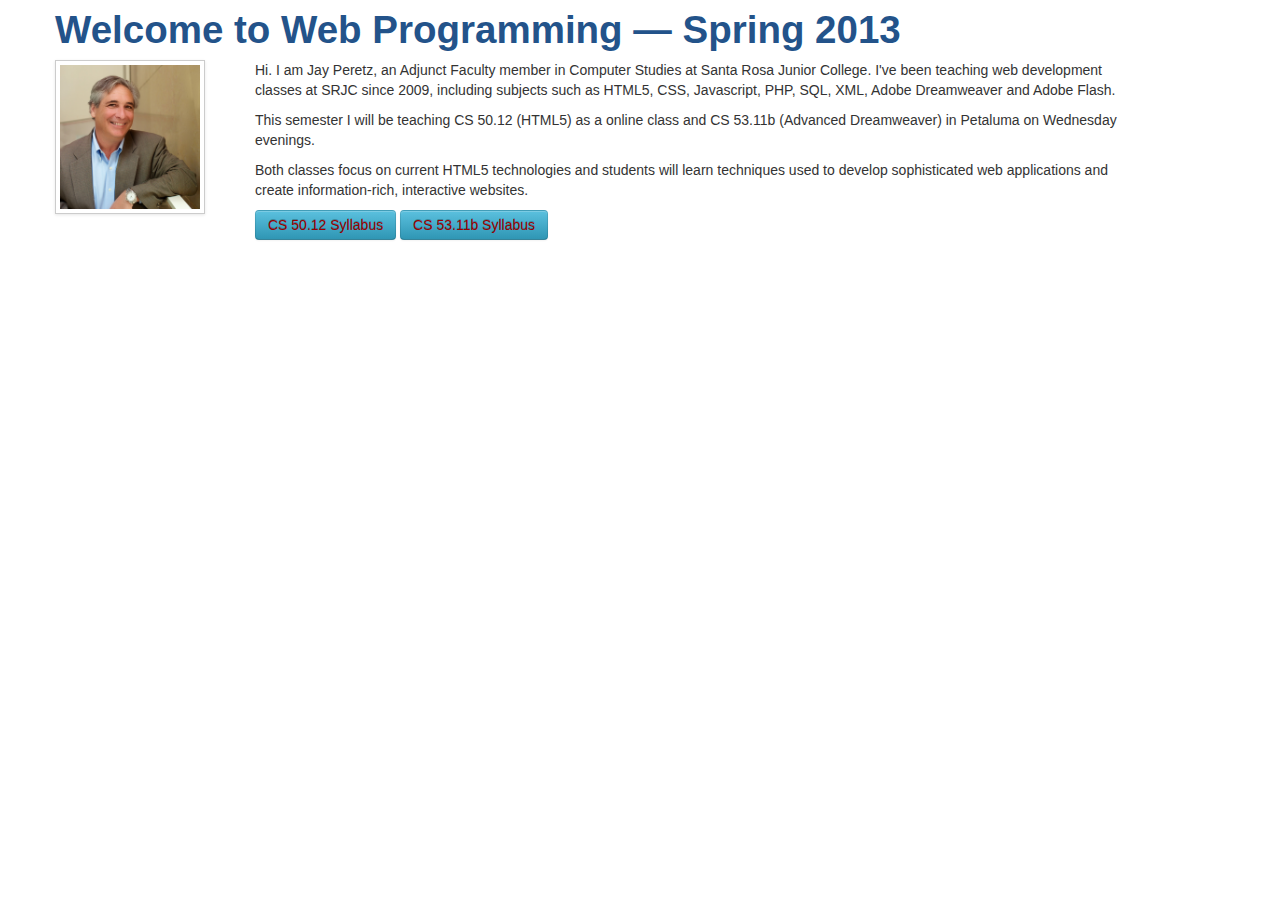
<file: index.html>
<!DOCTYPE HTML>
<html lang="en">
<head>
<meta charset="UTF-8">
<meta name="viewport" content="width=device-width, initial-scale=1.0">
<title>Jay Peretz | SRJC Spring 2013 | HTML5 Web Programming</title>
<link href='http://fonts.googleapis.com/css?family=Arapey:400italic,400' rel='stylesheet' type='text/css'>
<script src="http://code.jquery.com/jquery-1.8.2.min.js"></script>
<script src="spring2013/bootstrap/js/bootstrap.min.js"></script>
<link href="spring2013/bootstrap/css/bootstrap.min.css" rel="stylesheet" type="text/css">
<link href="spring2013/css/spring2013.css" rel="stylesheet" type="text/css">
<script src="spring2013/js/spring2013.js"></script>
</head>

<body>
<div class="container">
  <div class="row">
    <div class="span12"> 
      <!-- Main hero unit for a primary marketing message or call to action -->
      <h1>Welcome to Web Programming &mdash; Spring 2013 </h1>
    </div>
  </div>
  <div class="row">
    <div class="span2"> <img class="img-polaroid" src="spring2013/images/jay5.jpg" alt="Jay Peretz" width="140" height="145" > </div>
    <div class="span9">
      <p>Hi.  I am Jay Peretz, an Adjunct Faculty member in Computer Studies at Santa Rosa Junior College.   I've been teaching web development classes at SRJC since 2009, including subjects such as HTML5, CSS, Javascript, PHP, SQL, XML, Adobe Dreamweaver and Adobe Flash.</p>
      <p>This semester I will be teaching CS 50.12 (HTML5) as a online class and CS 53.11b (Advanced Dreamweaver) in Petaluma on Wednesday evenings.  </p>
       <p>Both classes focus on current HTML5 technologies and students will learn techniques used to develop sophisticated web applications and create information-rich, interactive websites.     </p>
      <a href="spring2013/html5/" class="btn btn-info">CS 50.12 Syllabus</a>  <a href="spring2013/web-programming/" class="btn btn-info">CS 53.11b Syllabus</a> </div>
  </div>
</div>
</body>
</html>
</file>
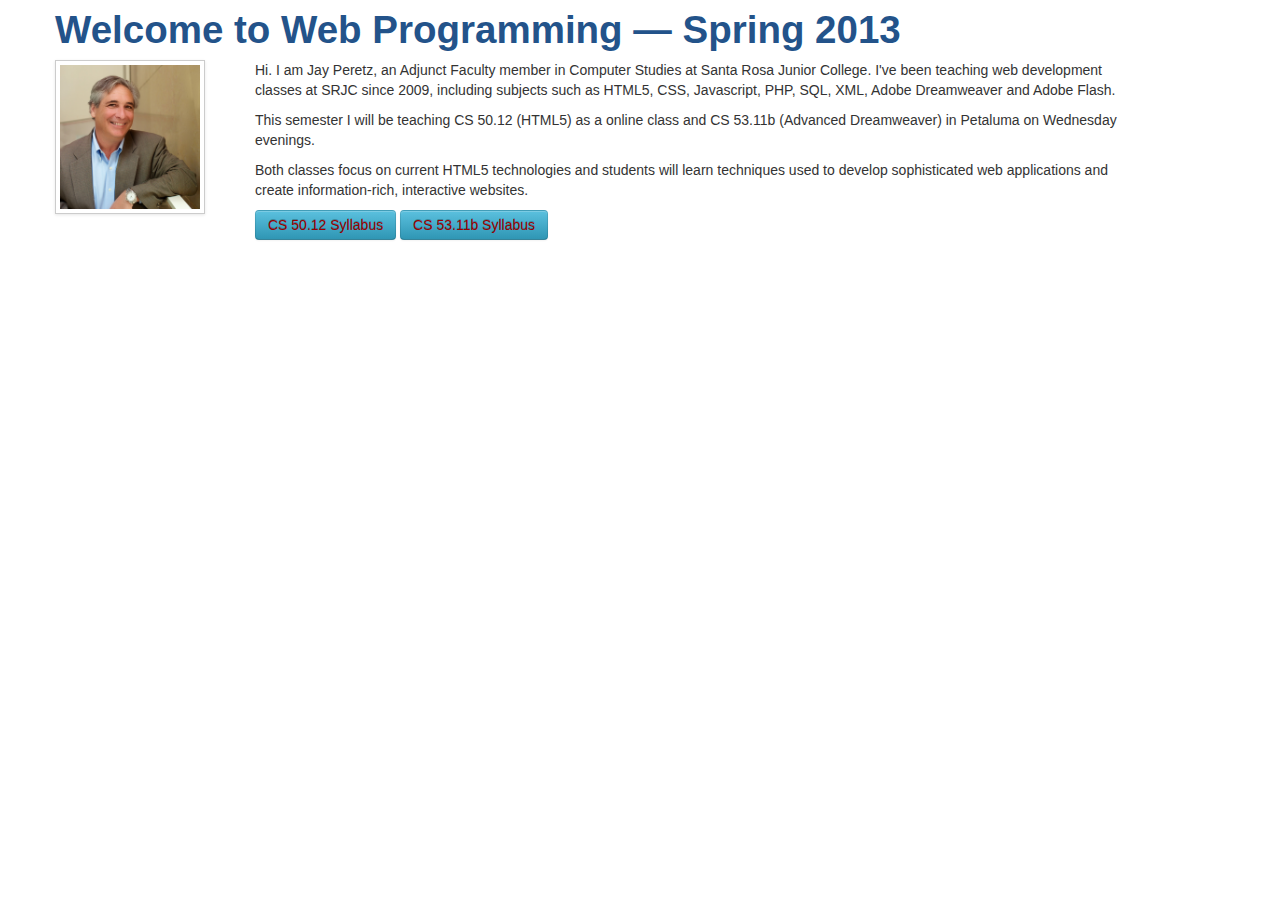
<file: spring2013/index.html>
<!DOCTYPE HTML>
<html lang="en">
<head>
<meta charset="UTF-8">
<meta name="viewport" content="width=device-width, initial-scale=1.0">
<title>Jay Peretz | SRJC Spring 2013 | HTML5 Web Programming</title>
<link href='http://fonts.googleapis.com/css?family=Arapey:400italic,400' rel='stylesheet' type='text/css'>
<script src="http://code.jquery.com/jquery-1.8.2.min.js"></script>
<script src="bootstrap/js/bootstrap.min.js"></script>
<link href="bootstrap/css/bootstrap.min.css" rel="stylesheet" type="text/css">
<link href="css/spring2013.css" rel="stylesheet" type="text/css">
<script src="js/spring2013.js"></script>
</head>

<body>
<div class="container">
  <div class="row">
    <div class="span12"> 
      <!-- Main hero unit for a primary marketing message or call to action -->
      <h1>Welcome to Web Programming &mdash; Spring 2013 </h1>
    </div>
  </div>
  <div class="row">
    <div class="span2"> <img class="img-polaroid" src="images/jay5.jpg" alt="Jay Peretz" width="140" height="145" > </div>
    <div class="span9">
      <p>Hi.  I am Jay Peretz, an Adjunct Faculty member in Computer Studies at Santa Rosa Junior College.   I've been teaching web development classes at SRJC since 2009, including subjects such as HTML5, CSS, Javascript, PHP, SQL, XML, Adobe Dreamweaver and Adobe Flash.</p>
      <p>This semester I will be teaching CS 50.12 (HTML5) as a online class and CS 53.11b (Advanced Dreamweaver) in Petaluma on Wednesday evenings.  </p>
       <p>Both classes focus on current HTML5 technologies and students will learn techniques used to develop sophisticated web applications and create information-rich, interactive websites.     </p>
      <a href="html5/" class="btn btn-info">CS 50.12 Syllabus</a>  <a href="web-programming/" class="btn btn-info">CS 53.11b Syllabus</a> </div>
  </div>
</div>
</body>
</html>
</file>
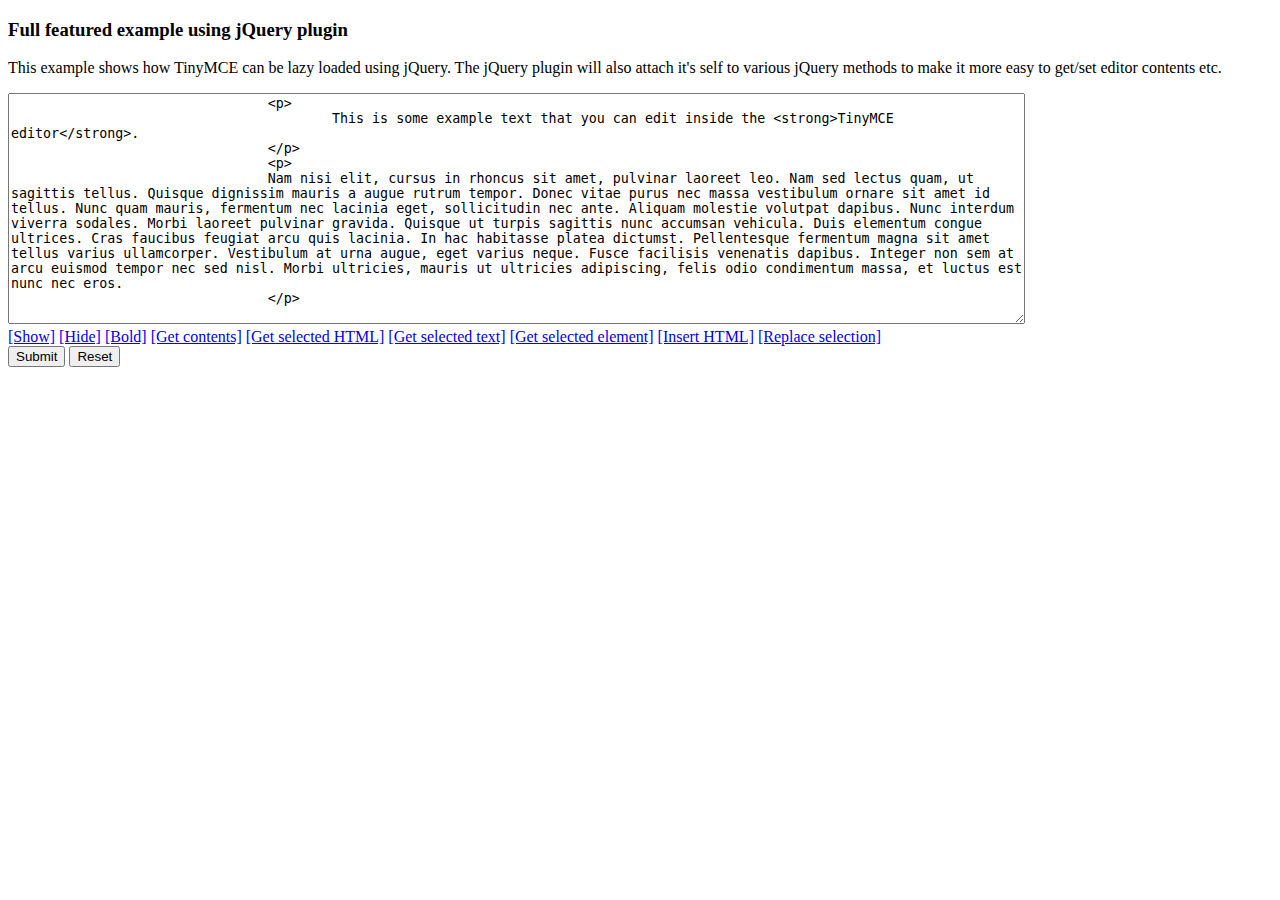
<file: spring2013/tinymce/examples/index.html>
<!DOCTYPE html PUBLIC "-//W3C//DTD XHTML 1.0 Strict//EN" "http://www.w3.org/TR/xhtml1/DTD/xhtml1-strict.dtd">
<html xmlns="http://www.w3.org/1999/xhtml">
<head>
<title>Full featured example using jQuery plugin</title>

<!-- Load jQuery -->
<script type="text/javascript" src="http://www.google.com/jsapi"></script>
<script type="text/javascript">
	google.load("jquery", "1");
</script>

<!-- Load TinyMCE -->
<script type="text/javascript" src="../jscripts/tiny_mce/jquery.tinymce.js"></script>
<script type="text/javascript">
	$().ready(function() {
		$('textarea.tinymce').tinymce({
			// Location of TinyMCE script
			script_url : '../jscripts/tiny_mce/tiny_mce.js',

			// General options
			theme : "advanced",
			plugins : "autolink,lists,pagebreak,style,layer,table,save,advhr,advimage,advlink,emotions,iespell,inlinepopups,insertdatetime,preview,media,searchreplace,print,contextmenu,paste,directionality,fullscreen,noneditable,visualchars,nonbreaking,xhtmlxtras,template,advlist",

			// Theme options
			theme_advanced_buttons1 : "save,newdocument,|,bold,italic,underline,strikethrough,|,justifyleft,justifycenter,justifyright,justifyfull,styleselect,formatselect,fontselect,fontsizeselect",
			theme_advanced_buttons2 : "cut,copy,paste,pastetext,pasteword,|,search,replace,|,bullist,numlist,|,outdent,indent,blockquote,|,undo,redo,|,link,unlink,anchor,image,cleanup,help,code,|,insertdate,inserttime,preview,|,forecolor,backcolor",
			theme_advanced_buttons3 : "tablecontrols,|,hr,removeformat,visualaid,|,sub,sup,|,charmap,emotions,iespell,media,advhr,|,print,|,ltr,rtl,|,fullscreen",
			theme_advanced_buttons4 : "insertlayer,moveforward,movebackward,absolute,|,styleprops,|,cite,abbr,acronym,del,ins,attribs,|,visualchars,nonbreaking,template,pagebreak",
			theme_advanced_toolbar_location : "top",
			theme_advanced_toolbar_align : "left",
			theme_advanced_statusbar_location : "bottom",
			theme_advanced_resizing : true,

			// Example content CSS (should be your site CSS)
			content_css : "css/content.css",

			// Drop lists for link/image/media/template dialogs
			template_external_list_url : "lists/template_list.js",
			external_link_list_url : "lists/link_list.js",
			external_image_list_url : "lists/image_list.js",
			media_external_list_url : "lists/media_list.js",

			// Replace values for the template plugin
			template_replace_values : {
				username : "Some User",
				staffid : "991234"
			}
		});
	});
</script>
<!-- /TinyMCE -->

</head>
<body>

<form method="post" action="http://tinymce.moxiecode.com/dump.php?example=true">
	<div>
		<h3>Full featured example using jQuery plugin</h3>

		<p>
			This example shows how TinyMCE can be lazy loaded using jQuery. The jQuery plugin will also attach it's self to various jQuery methods to make it more easy to get/set editor contents etc.
		</p>

		<!-- Gets replaced with TinyMCE, remember HTML in a textarea should be encoded -->
		<div>
			<textarea id="elm1" name="elm1" rows="15" cols="80" style="width: 80%" class="tinymce">
				&lt;p&gt;
					This is some example text that you can edit inside the &lt;strong&gt;TinyMCE editor&lt;/strong&gt;.
				&lt;/p&gt;
				&lt;p&gt;
				Nam nisi elit, cursus in rhoncus sit amet, pulvinar laoreet leo. Nam sed lectus quam, ut sagittis tellus. Quisque dignissim mauris a augue rutrum tempor. Donec vitae purus nec massa vestibulum ornare sit amet id tellus. Nunc quam mauris, fermentum nec lacinia eget, sollicitudin nec ante. Aliquam molestie volutpat dapibus. Nunc interdum viverra sodales. Morbi laoreet pulvinar gravida. Quisque ut turpis sagittis nunc accumsan vehicula. Duis elementum congue ultrices. Cras faucibus feugiat arcu quis lacinia. In hac habitasse platea dictumst. Pellentesque fermentum magna sit amet tellus varius ullamcorper. Vestibulum at urna augue, eget varius neque. Fusce facilisis venenatis dapibus. Integer non sem at arcu euismod tempor nec sed nisl. Morbi ultricies, mauris ut ultricies adipiscing, felis odio condimentum massa, et luctus est nunc nec eros.
				&lt;/p&gt;
			</textarea>
		</div>

		<!-- Some integration calls -->
		<a href="javascript:;" onclick="$('#elm1').tinymce().show();return false;">[Show]</a>
		<a href="javascript:;" onclick="$('#elm1').tinymce().hide();return false;">[Hide]</a>
		<a href="javascript:;" onclick="$('#elm1').tinymce().execCommand('Bold');return false;">[Bold]</a>
		<a href="javascript:;" onclick="alert($('#elm1').html());return false;">[Get contents]</a>
		<a href="javascript:;" onclick="alert($('#elm1').tinymce().selection.getContent());return false;">[Get selected HTML]</a>
		<a href="javascript:;" onclick="alert($('#elm1').tinymce().selection.getContent({format : 'text'}));return false;">[Get selected text]</a>
		<a href="javascript:;" onclick="alert($('#elm1').tinymce().selection.getNode().nodeName);return false;">[Get selected element]</a>
		<a href="javascript:;" onclick="$('#elm1').tinymce().execCommand('mceInsertContent',false,'<b>Hello world!!</b>');return false;">[Insert HTML]</a>
		<a href="javascript:;" onclick="$('#elm1').tinymce().execCommand('mceReplaceContent',false,'<b>{$selection}</b>');return false;">[Replace selection]</a>

		<br />
		<input type="submit" name="save" value="Submit" />
		<input type="reset" name="reset" value="Reset" />
	</div>
</form>
<script type="text/javascript">
if (document.location.protocol == 'file:') {
	alert("The examples might not work properly on the local file system due to security settings in your browser. Please use a real webserver.");
}
</script>
</body>
</html>
</file>
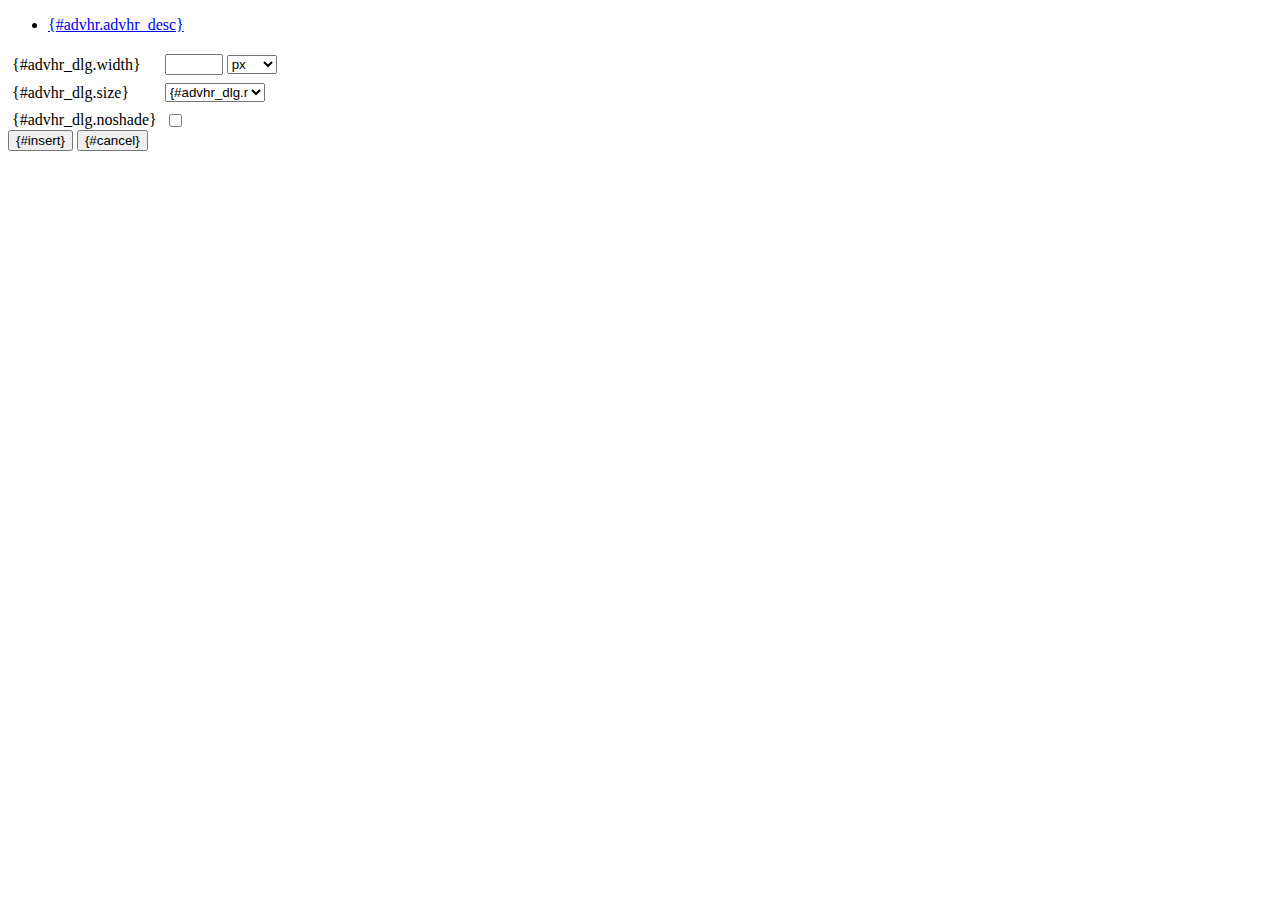
<file: spring2013/tinymce/jscripts/tiny_mce/plugins/advhr/rule.htm>
<!DOCTYPE html PUBLIC "-//W3C//DTD XHTML 1.0 Strict//EN" "http://www.w3.org/TR/xhtml1/DTD/xhtml1-strict.dtd">
<html xmlns="http://www.w3.org/1999/xhtml">
<head>
	<title>{#advhr.advhr_desc}</title>
	<script type="text/javascript" src="../../tiny_mce_popup.js"></script>
	<script type="text/javascript" src="js/rule.js"></script>
	<script type="text/javascript" src="../../utils/mctabs.js"></script>
	<script type="text/javascript" src="../../utils/form_utils.js"></script>
	<link href="css/advhr.css" rel="stylesheet" type="text/css" />
</head>
<body role="application">
<form onsubmit="AdvHRDialog.update();return false;" action="#">
	<div class="tabs">
		<ul>
			<li id="general_tab" class="current" aria-controls="general_panel"><span><a href="javascript:mcTabs.displayTab('general_tab','general_panel');" onmousedown="return false;">{#advhr.advhr_desc}</a></span></li>
		</ul>
	</div>

	<div class="panel_wrapper">
		<div id="general_panel" class="panel current">
			<table role="presentation" border="0" cellpadding="4" cellspacing="0">
					<tr role="group" aria-labelledby="width_label">
						<td><label id="width_label" for="width">{#advhr_dlg.width}</label></td>
						<td class="nowrap">
							<input id="width" name="width" type="text" value="" class="mceFocus" />
							<span style="display:none;" id="width_unit_label">{#advhr_dlg.widthunits}</span>
							<select name="width2" id="width2" aria-labelledby="width_unit_label">
								<option value="">px</option>
								<option value="%">%</option>
							</select>
						</td>
					</tr>
					<tr>
						<td><label for="size">{#advhr_dlg.size}</label></td>
						<td><select id="size" name="size">
							<option value="">{#advhr_dlg.normal}</option>
							<option value="1">1</option>
							<option value="2">2</option>
							<option value="3">3</option>
							<option value="4">4</option>
							<option value="5">5</option>
						</select></td>
					</tr>
					<tr>
						<td><label for="noshade">{#advhr_dlg.noshade}</label></td>
						<td><input type="checkbox" name="noshade" id="noshade" class="radio" /></td>
					</tr>
			</table>
		</div>
	</div>

	<div class="mceActionPanel">
		<input type="submit" id="insert" name="insert" value="{#insert}" />
		<input type="button" id="cancel" name="cancel" value="{#cancel}" onclick="tinyMCEPopup.close();" />
	</div>
</form>
</body>
</html>
</file>
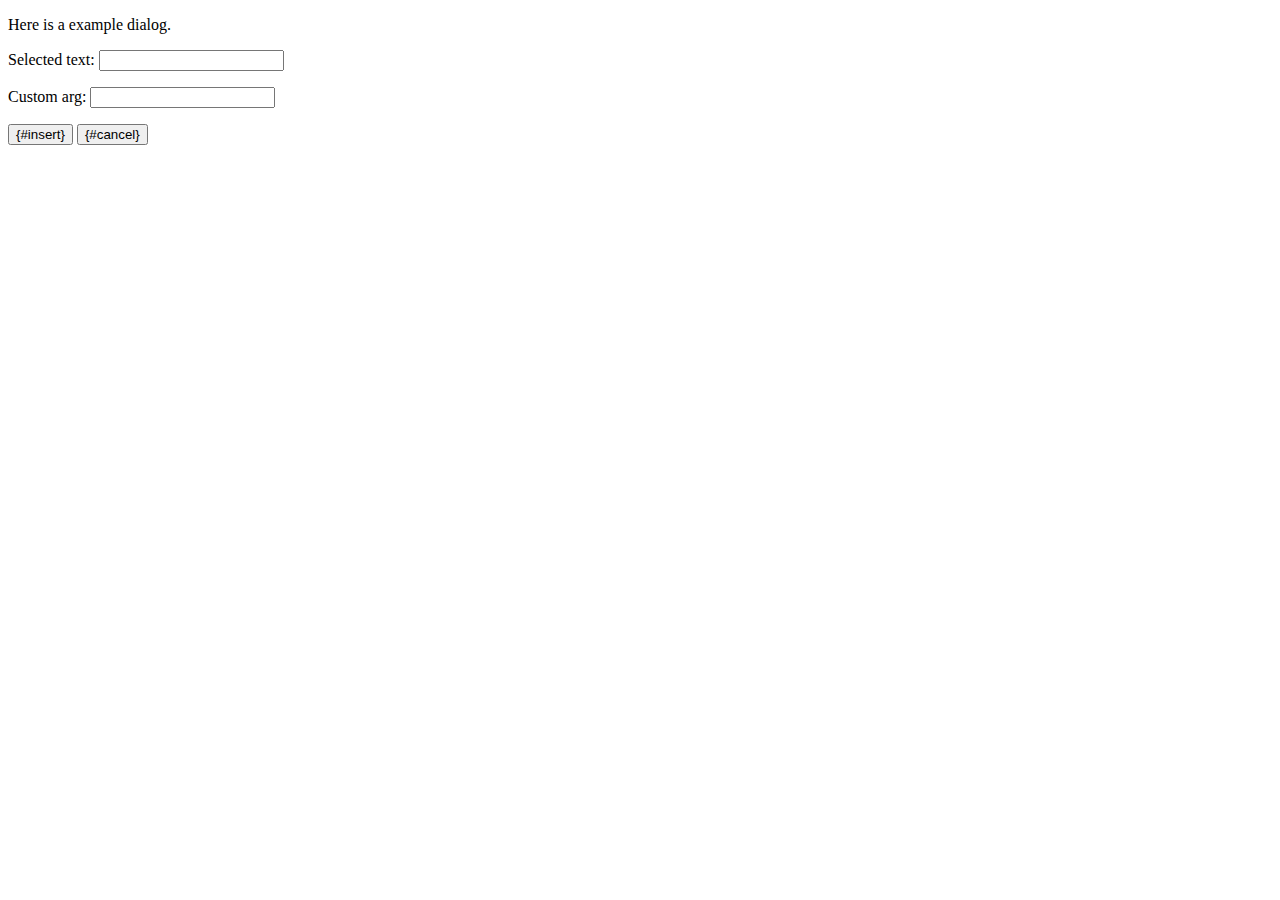
<file: spring2013/tinymce/jscripts/tiny_mce/plugins/example/dialog.htm>
<!DOCTYPE html PUBLIC "-//W3C//DTD XHTML 1.0 Strict//EN" "http://www.w3.org/TR/xhtml1/DTD/xhtml1-strict.dtd">
<html xmlns="http://www.w3.org/1999/xhtml">
<head>
	<title>{#example_dlg.title}</title>
	<script type="text/javascript" src="../../tiny_mce_popup.js"></script>
	<script type="text/javascript" src="js/dialog.js"></script>
</head>
<body>

<form onsubmit="ExampleDialog.insert();return false;" action="#">
	<p>Here is a example dialog.</p>
	<p>Selected text: <input id="someval" name="someval" type="text" class="text" /></p>
	<p>Custom arg: <input id="somearg" name="somearg" type="text" class="text" /></p>

	<div class="mceActionPanel">
		<input type="button" id="insert" name="insert" value="{#insert}" onclick="ExampleDialog.insert();" />
		<input type="button" id="cancel" name="cancel" value="{#cancel}" onclick="tinyMCEPopup.close();" />
	</div>
</form>

</body>
</html>
</file>
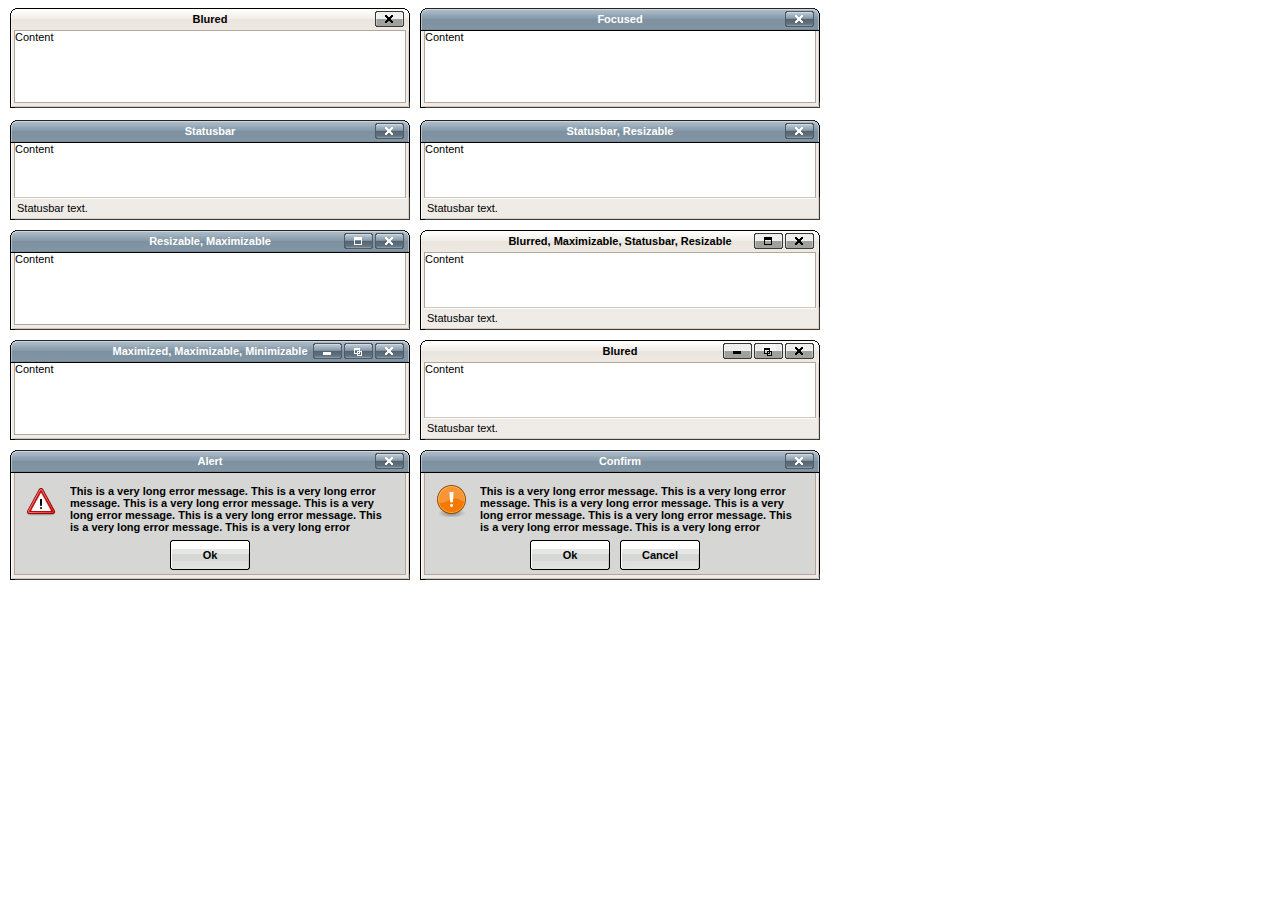
<file: spring2013/tinymce/jscripts/tiny_mce/plugins/inlinepopups/template.htm>
<!-- <!DOCTYPE html PUBLIC "-//W3C//DTD XHTML 1.0 Strict//EN" "http://www.w3.org/TR/xhtml1/DTD/xhtml1-strict.dtd"> -->
<html xmlns="http://www.w3.org/1999/xhtml">
<head>
<title>Template for dialogs</title>
<link rel="stylesheet" type="text/css" href="skins/clearlooks2/window.css" />
</head>
<body>

<div class="mceEditor">
	<div class="clearlooks2" style="width:400px; height:100px; left:10px;">
		<div class="mceWrapper">
			<div class="mceTop">
				<div class="mceLeft"></div>
				<div class="mceCenter"></div>
				<div class="mceRight"></div>
				<span>Blured</span>
			</div>

			<div class="mceMiddle">
				<div class="mceLeft"></div>
				<span>Content</span>
				<div class="mceRight"></div>
			</div>

			<div class="mceBottom">
				<div class="mceLeft"></div>
				<div class="mceCenter"></div>
				<div class="mceRight"></div>
				<span>Statusbar text.</span>
			</div>

			<a class="mceMove" href="#"></a>
			<a class="mceMin" href="#"></a>
			<a class="mceMax" href="#"></a>
			<a class="mceMed" href="#"></a>
			<a class="mceClose" href="#"></a>
			<a class="mceResize mceResizeN" href="#"></a>
			<a class="mceResize mceResizeS" href="#"></a>
			<a class="mceResize mceResizeW" href="#"></a>
			<a class="mceResize mceResizeE" href="#"></a>
			<a class="mceResize mceResizeNW" href="#"></a>
			<a class="mceResize mceResizeNE" href="#"></a>
			<a class="mceResize mceResizeSW" href="#"></a>
			<a class="mceResize mceResizeSE" href="#"></a>
		</div>
	</div>

	<div class="clearlooks2" style="width:400px; height:100px; left:420px;">
		<div class="mceWrapper mceMovable mceFocus">
			<div class="mceTop">
				<div class="mceLeft"></div>
				<div class="mceCenter"></div>
				<div class="mceRight"></div>
				<span>Focused</span>
			</div>

			<div class="mceMiddle">
				<div class="mceLeft"></div>
				<span>Content</span>
				<div class="mceRight"></div>
			</div>

			<div class="mceBottom">
				<div class="mceLeft"></div>
				<div class="mceCenter"></div>
				<div class="mceRight"></div>
				<span>Statusbar text.</span>
			</div>

			<a class="mceMove" href="#"></a>
			<a class="mceMin" href="#"></a>
			<a class="mceMax" href="#"></a>
			<a class="mceMed" href="#"></a>
			<a class="mceClose" href="#"></a>
			<a class="mceResize mceResizeN" href="#"></a>
			<a class="mceResize mceResizeS" href="#"></a>
			<a class="mceResize mceResizeW" href="#"></a>
			<a class="mceResize mceResizeE" href="#"></a>
			<a class="mceResize mceResizeNW" href="#"></a>
			<a class="mceResize mceResizeNE" href="#"></a>
			<a class="mceResize mceResizeSW" href="#"></a>
			<a class="mceResize mceResizeSE" href="#"></a>
		</div>
	</div>

	<div class="clearlooks2" style="width:400px; height:100px; left:10px; top:120px;">
		<div class="mceWrapper mceMovable mceFocus mceStatusbar">
			<div class="mceTop">
				<div class="mceLeft"></div>
				<div class="mceCenter"></div>
				<div class="mceRight"></div>
				<span>Statusbar</span>
			</div>

			<div class="mceMiddle">
				<div class="mceLeft"></div>
				<span>Content</span>
				<div class="mceRight"></div>
			</div>

			<div class="mceBottom">
				<div class="mceLeft"></div>
				<div class="mceCenter"></div>
				<div class="mceRight"></div>
				<span>Statusbar text.</span>
			</div>

			<a class="mceMove" href="#"></a>
			<a class="mceMin" href="#"></a>
			<a class="mceMax" href="#"></a>
			<a class="mceMed" href="#"></a>
			<a class="mceClose" href="#"></a>
			<a class="mceResize mceResizeN" href="#"></a>
			<a class="mceResize mceResizeS" href="#"></a>
			<a class="mceResize mceResizeW" href="#"></a>
			<a class="mceResize mceResizeE" href="#"></a>
			<a class="mceResize mceResizeNW" href="#"></a>
			<a class="mceResize mceResizeNE" href="#"></a>
			<a class="mceResize mceResizeSW" href="#"></a>
			<a class="mceResize mceResizeSE" href="#"></a>
		</div>
	</div>

	<div class="clearlooks2" style="width:400px; height:100px; left:420px; top:120px;">
		<div class="mceWrapper mceMovable mceFocus mceStatusbar mceResizable">
			<div class="mceTop">
				<div class="mceLeft"></div>
				<div class="mceCenter"></div>
				<div class="mceRight"></div>
				<span>Statusbar, Resizable</span>
			</div>

			<div class="mceMiddle">
				<div class="mceLeft"></div>
				<span>Content</span>
				<div class="mceRight"></div>
			</div>

			<div class="mceBottom">
				<div class="mceLeft"></div>
				<div class="mceCenter"></div>
				<div class="mceRight"></div>
				<span>Statusbar text.</span>
			</div>

			<a class="mceMove" href="#"></a>
			<a class="mceMin" href="#"></a>
			<a class="mceMax" href="#"></a>
			<a class="mceMed" href="#"></a>
			<a class="mceClose" href="#"></a>
			<a class="mceResize mceResizeN" href="#"></a>
			<a class="mceResize mceResizeS" href="#"></a>
			<a class="mceResize mceResizeW" href="#"></a>
			<a class="mceResize mceResizeE" href="#"></a>
			<a class="mceResize mceResizeNW" href="#"></a>
			<a class="mceResize mceResizeNE" href="#"></a>
			<a class="mceResize mceResizeSW" href="#"></a>
			<a class="mceResize mceResizeSE" href="#"></a>
		</div>
	</div>

	<div class="clearlooks2" style="width:400px; height:100px; left:10px; top:230px;">
		<div class="mceWrapper mceMovable mceFocus mceResizable mceMaximizable">
			<div class="mceTop">
				<div class="mceLeft"></div>
				<div class="mceCenter"></div>
				<div class="mceRight"></div>
				<span>Resizable, Maximizable</span>
			</div>

			<div class="mceMiddle">
				<div class="mceLeft"></div>
				<span>Content</span>
				<div class="mceRight"></div>
			</div>

			<div class="mceBottom">
				<div class="mceLeft"></div>
				<div class="mceCenter"></div>
				<div class="mceRight"></div>
				<span>Statusbar text.</span>
			</div>

			<a class="mceMove" href="#"></a>
			<a class="mceMin" href="#"></a>
			<a class="mceMax" href="#"></a>
			<a class="mceMed" href="#"></a>
			<a class="mceClose" href="#"></a>
			<a class="mceResize mceResizeN" href="#"></a>
			<a class="mceResize mceResizeS" href="#"></a>
			<a class="mceResize mceResizeW" href="#"></a>
			<a class="mceResize mceResizeE" href="#"></a>
			<a class="mceResize mceResizeNW" href="#"></a>
			<a class="mceResize mceResizeNE" href="#"></a>
			<a class="mceResize mceResizeSW" href="#"></a>
			<a class="mceResize mceResizeSE" href="#"></a>
		</div>
	</div>

	<div class="clearlooks2" style="width:400px; height:100px; left:420px; top:230px;">
		<div class="mceWrapper mceMovable mceStatusbar mceResizable mceMaximizable">
			<div class="mceTop">
				<div class="mceLeft"></div>
				<div class="mceCenter"></div>
				<div class="mceRight"></div>
				<span>Blurred, Maximizable, Statusbar, Resizable</span>
			</div>

			<div class="mceMiddle">
				<div class="mceLeft"></div>
				<span>Content</span>
				<div class="mceRight"></div>
			</div>

			<div class="mceBottom">
				<div class="mceLeft"></div>
				<div class="mceCenter"></div>
				<div class="mceRight"></div>
				<span>Statusbar text.</span>
			</div>

			<a class="mceMove" href="#"></a>
			<a class="mceMin" href="#"></a>
			<a class="mceMax" href="#"></a>
			<a class="mceMed" href="#"></a>
			<a class="mceClose" href="#"></a>
			<a class="mceResize mceResizeN" href="#"></a>
			<a class="mceResize mceResizeS" href="#"></a>
			<a class="mceResize mceResizeW" href="#"></a>
			<a class="mceResize mceResizeE" href="#"></a>
			<a class="mceResize mceResizeNW" href="#"></a>
			<a class="mceResize mceResizeNE" href="#"></a>
			<a class="mceResize mceResizeSW" href="#"></a>
			<a class="mceResize mceResizeSE" href="#"></a>
		</div>
	</div>

	<div class="clearlooks2" style="width:400px; height:100px; left:10px; top:340px;">
		<div class="mceWrapper mceMovable mceFocus mceResizable mceMaximized mceMinimizable mceMaximizable">
			<div class="mceTop">
				<div class="mceLeft"></div>
				<div class="mceCenter"></div>
				<div class="mceRight"></div>
				<span>Maximized, Maximizable, Minimizable</span>
			</div>

			<div class="mceMiddle">
				<div class="mceLeft"></div>
				<span>Content</span>
				<div class="mceRight"></div>
			</div>

			<div class="mceBottom">
				<div class="mceLeft"></div>
				<div class="mceCenter"></div>
				<div class="mceRight"></div>
				<span>Statusbar text.</span>
			</div>

			<a class="mceMove" href="#"></a>
			<a class="mceMin" href="#"></a>
			<a class="mceMax" href="#"></a>
			<a class="mceMed" href="#"></a>
			<a class="mceClose" href="#"></a>
			<a class="mceResize mceResizeN" href="#"></a>
			<a class="mceResize mceResizeS" href="#"></a>
			<a class="mceResize mceResizeW" href="#"></a>
			<a class="mceResize mceResizeE" href="#"></a>
			<a class="mceResize mceResizeNW" href="#"></a>
			<a class="mceResize mceResizeNE" href="#"></a>
			<a class="mceResize mceResizeSW" href="#"></a>
			<a class="mceResize mceResizeSE" href="#"></a>
		</div>
	</div>

	<div class="clearlooks2" style="width:400px; height:100px; left:420px; top:340px;">
		<div class="mceWrapper mceMovable mceStatusbar mceResizable mceMaximized mceMinimizable mceMaximizable">
			<div class="mceTop">
				<div class="mceLeft"></div>
				<div class="mceCenter"></div>
				<div class="mceRight"></div>
				<span>Blured</span>
			</div>

			<div class="mceMiddle">
				<div class="mceLeft"></div>
				<span>Content</span>
				<div class="mceRight"></div>
			</div>

			<div class="mceBottom">
				<div class="mceLeft"></div>
				<div class="mceCenter"></div>
				<div class="mceRight"></div>
				<span>Statusbar text.</span>
			</div>

			<a class="mceMove" href="#"></a>
			<a class="mceMin" href="#"></a>
			<a class="mceMax" href="#"></a>
			<a class="mceMed" href="#"></a>
			<a class="mceClose" href="#"></a>
			<a class="mceResize mceResizeN" href="#"></a>
			<a class="mceResize mceResizeS" href="#"></a>
			<a class="mceResize mceResizeW" href="#"></a>
			<a class="mceResize mceResizeE" href="#"></a>
			<a class="mceResize mceResizeNW" href="#"></a>
			<a class="mceResize mceResizeNE" href="#"></a>
			<a class="mceResize mceResizeSW" href="#"></a>
			<a class="mceResize mceResizeSE" href="#"></a>
		</div>
	</div>

	<div class="clearlooks2" style="width:400px; height:130px; left:10px; top:450px;">
		<div class="mceWrapper mceMovable mceFocus mceModal mceAlert">
			<div class="mceTop">
				<div class="mceLeft"></div>
				<div class="mceCenter"></div>
				<div class="mceRight"></div>
				<span>Alert</span>
			</div>

			<div class="mceMiddle">
				<div class="mceLeft"></div>
				<span>
					This is a very long error message. This is a very long error message.
					This is a very long error message. This is a very long error message.
					This is a very long error message. This is a very long error message.
					This is a very long error message. This is a very long error message.
					This is a very long error message. This is a very long error message.
					This is a very long error message. This is a very long error message.
				</span>
				<div class="mceRight"></div>
				<div class="mceIcon"></div>
			</div>

			<div class="mceBottom">
				<div class="mceLeft"></div>
				<div class="mceCenter"></div>
				<div class="mceRight"></div>
			</div>

			<a class="mceMove" href="#"></a>
			<a class="mceButton mceOk" href="#">Ok</a>
			<a class="mceClose" href="#"></a>
		</div>
	</div>

	<div class="clearlooks2" style="width:400px; height:130px; left:420px; top:450px;">
		<div class="mceWrapper mceMovable mceFocus mceModal mceConfirm">
			<div class="mceTop">
				<div class="mceLeft"></div>
				<div class="mceCenter"></div>
				<div class="mceRight"></div>
				<span>Confirm</span>
			</div>

			<div class="mceMiddle">
				<div class="mceLeft"></div>
				<span>
					This is a very long error message. This is a very long error message.
					This is a very long error message. This is a very long error message.
					This is a very long error message. This is a very long error message.
					This is a very long error message. This is a very long error message.
					This is a very long error message. This is a very long error message.
					This is a very long error message. This is a very long error message.
					</span>
				<div class="mceRight"></div>
				<div class="mceIcon"></div>
			</div>

			<div class="mceBottom">
				<div class="mceLeft"></div>
				<div class="mceCenter"></div>
				<div class="mceRight"></div>
			</div>

			<a class="mceMove" href="#"></a>
			<a class="mceButton mceOk" href="#">Ok</a>
			<a class="mceButton mceCancel" href="#">Cancel</a>
			<a class="mceClose" href="#"></a>
		</div>
	</div>
</div>

</body>
</html>
</file>
<file: spring2013/css/spring2013.css>
@charset "UTF-8";
.image-left {
 float:left;
 margin-right:10px;
 margin-bottom:10px;
}
h1, h2, h3, h4, h5, h6, .btn, blockquote , th {
	font-family: 'Open Sans', sans-serif;
}
h1, h2, h3, h4, h5, h6 , th , .student-listing {
	color: rgb(35,83,138);
}
.jumbotron , .modal-header  {
  position: relative;
  padding: 5px 5px;
 
background: rgb(254,255,255); /* Old browsers */

/* IE9 SVG, needs conditional override of 'filter' to 'none' */

background: url([data-uri]);

background: -moz-linear-gradient(top,  rgba(254,255,255,1) 0%, rgba(210,235,249,1) 100%); /* FF3.6+ */

background: -webkit-gradient(linear, left top, left bottom, color-stop(0%,rgba(254,255,255,1)), color-stop(100%,rgba(210,235,249,1))); /* Chrome,Safari4+ */

background: -webkit-linear-gradient(top,  rgba(254,255,255,1) 0%,rgba(210,235,249,1) 100%); /* Chrome10+,Safari5.1+ */

background: -o-linear-gradient(top,  rgba(254,255,255,1) 0%,rgba(210,235,249,1) 100%); /* Opera 11.10+ */

background: -ms-linear-gradient(top,  rgba(254,255,255,1) 0%,rgba(210,235,249,1) 100%); /* IE10+ */

background: linear-gradient(to bottom,  rgba(254,255,255,1) 0%,rgba(210,235,249,1) 100%); /* W3C */

filter: progid:DXImageTransform.Microsoft.gradient( startColorstr='#feffff', endColorstr='#d2ebf9',GradientType=0 ); /* IE6-8 */


          box-shadow: inset 0 3px 7px rgba(0,0,0,.2), inset 0 -3px 7px rgba(0,0,0,.2);
}
.jumbotron h2 {
  font-size: 28px;
  font-weight: bold;
  letter-spacing: -1px;
  line-height: 1;
  
  	
}
.jumbotron p {
  font-size: 24px;
  font-weight: 300;
  line-height: 1.25;
  margin-bottom: 30px;
  
}
.lesson-listing td ,  #general-info-hdr h2 , .student-listing {
	cursor:pointer;
}
#student-list {
	columns:60px 3;
-webkit-columns:60px 3; /* Safari and Chrome */
-moz-columns:60px 3; /* Firefox */
}
#lesson-info p {
	margin-left:25px;
}
#inputBlog {
	width:90%;
}
#readingList > div.row , #exerciseList > div.row , #exploreList > div.row {
	min-height:45px;
}
p[contenteditable] {
	min-height:20px;	
-moz-box-shadow:  0 0 3px 3px #BBB;
-webkit-box-shadow:  0 0 3px 3px#BBB;
box-shadow:  0 0 3px 3px #BBB;
}

body.mceContentBody {
   background: #000;
}
#lesson-info p.muted {
	margin-left:35px;
}
a , a:hover  a:active , p.student-listing , #lesson-list td {
	color:#900 !important;
}

#lesson-info p.exercise a.btn {
	width: 36px;
	color: #FFF !important;
}

#lesson-info p.review {
	margin-left:45px;
	background:#E0F8FB;
	border-radius:5px;
	margin-top: 10px;
	margin-bottom:10px;
	padding:10px;
}
</file>
<file: spring2013/tinymce/jscripts/tiny_mce/plugins/advhr/css/advhr.css>
input.radio {border:1px none #000; background:transparent; vertical-align:middle;}
.panel_wrapper div.current {height:80px;}
#width {width:50px; vertical-align:middle;}
#width2 {width:50px; vertical-align:middle;}
#size {width:100px;}
</file>
<file: spring2013/tinymce/jscripts/tiny_mce/plugins/inlinepopups/skins/clearlooks2/window.css>
/* Clearlooks 2 */

/* Reset */
.clearlooks2, .clearlooks2 div, .clearlooks2 span, .clearlooks2 a {vertical-align:baseline; text-align:left; position:absolute; border:0; padding:0; margin:0; background:transparent; font-family:Arial,Verdana; font-size:11px; color:#000; text-decoration:none; font-weight:normal; width:auto; height:auto; overflow:hidden; display:block}

/* General */
.clearlooks2 {position:absolute; direction:ltr}
.clearlooks2 .mceWrapper {position:static}
.mceEventBlocker {position:fixed; left:0; top:0; background:url(img/horizontal.gif) no-repeat 0 -75px; width:100%; height:100%}
.clearlooks2 .mcePlaceHolder {border:1px solid #000; background:#888; top:0; left:0; opacity:0.5; -ms-filter:'alpha(opacity=50)'; filter:alpha(opacity=50)}
.clearlooks2_modalBlocker {position:fixed; left:0; top:0; width:100%; height:100%; background:#FFF; opacity:0.6; -ms-filter:'alpha(opacity=60)'; filter:alpha(opacity=60); display:none}

/* Top */
.clearlooks2 .mceTop, .clearlooks2 .mceTop div {top:0; width:100%; height:23px}
.clearlooks2 .mceTop .mceLeft {width:6px; background:url(img/corners.gif)}
.clearlooks2 .mceTop .mceCenter {right:6px; width:100%; height:23px; background:url(img/horizontal.gif) 12px 0; clip:rect(auto auto auto 12px)}
.clearlooks2 .mceTop .mceRight {right:0; width:6px; height:23px; background:url(img/corners.gif) -12px 0}
.clearlooks2 .mceTop span {width:100%; text-align:center; vertical-align:middle; line-height:23px; font-weight:bold}
.clearlooks2 .mceFocus .mceTop .mceLeft {background:url(img/corners.gif) -6px 0}
.clearlooks2 .mceFocus .mceTop .mceCenter {background:url(img/horizontal.gif) 0 -23px}
.clearlooks2 .mceFocus .mceTop .mceRight {background:url(img/corners.gif) -18px 0}
.clearlooks2 .mceFocus .mceTop span {color:#FFF}

/* Middle */
.clearlooks2 .mceMiddle, .clearlooks2 .mceMiddle div {top:0}
.clearlooks2 .mceMiddle {width:100%; height:100%; clip:rect(23px auto auto auto)}
.clearlooks2 .mceMiddle .mceLeft {left:0; width:5px; height:100%; background:url(img/vertical.gif) -5px 0}
.clearlooks2 .mceMiddle span {top:23px; left:5px; width:100%; height:100%; background:#FFF}
.clearlooks2 .mceMiddle .mceRight {right:0; width:5px; height:100%; background:url(img/vertical.gif)}

/* Bottom */
.clearlooks2 .mceBottom, .clearlooks2 .mceBottom div {height:6px}
.clearlooks2 .mceBottom {left:0; bottom:0; width:100%}
.clearlooks2 .mceBottom div {top:0}
.clearlooks2 .mceBottom .mceLeft {left:0; width:5px; background:url(img/corners.gif) -34px -6px}
.clearlooks2 .mceBottom .mceCenter {left:5px; width:100%; background:url(img/horizontal.gif) 0 -46px}
.clearlooks2 .mceBottom .mceRight {right:0; width:5px; background: url(img/corners.gif) -34px 0}
.clearlooks2 .mceBottom span {display:none}
.clearlooks2 .mceStatusbar .mceBottom, .clearlooks2 .mceStatusbar .mceBottom div {height:23px}
.clearlooks2 .mceStatusbar .mceBottom .mceLeft {background:url(img/corners.gif) -29px 0}
.clearlooks2 .mceStatusbar .mceBottom .mceCenter {background:url(img/horizontal.gif) 0 -52px}
.clearlooks2 .mceStatusbar .mceBottom .mceRight {background:url(img/corners.gif) -24px 0}
.clearlooks2 .mceStatusbar .mceBottom span {display:block; left:7px; font-family:Arial, Verdana; font-size:11px; line-height:23px}

/* Actions */
.clearlooks2 a {width:29px; height:16px; top:3px;}
.clearlooks2 .mceClose {right:6px; background:url(img/buttons.gif) -87px 0}
.clearlooks2 .mceMin {display:none; right:68px; background:url(img/buttons.gif) 0 0}
.clearlooks2 .mceMed {display:none; right:37px; background:url(img/buttons.gif) -29px 0}
.clearlooks2 .mceMax {display:none; right:37px; background:url(img/buttons.gif) -58px 0}
.clearlooks2 .mceMove {display:none;width:100%;cursor:move;background:url(img/corners.gif) no-repeat -100px -100px}
.clearlooks2 .mceMovable .mceMove {display:block}
.clearlooks2 .mceFocus .mceClose {right:6px; background:url(img/buttons.gif) -87px -16px}
.clearlooks2 .mceFocus .mceMin {right:68px; background:url(img/buttons.gif) 0 -16px}
.clearlooks2 .mceFocus .mceMed {right:37px; background:url(img/buttons.gif) -29px -16px}
.clearlooks2 .mceFocus .mceMax {right:37px; background:url(img/buttons.gif) -58px -16px}
.clearlooks2 .mceFocus .mceClose:hover {right:6px; background:url(img/buttons.gif) -87px -32px}
.clearlooks2 .mceFocus .mceClose:hover {right:6px; background:url(img/buttons.gif) -87px -32px}
.clearlooks2 .mceFocus .mceMin:hover {right:68px; background:url(img/buttons.gif) 0 -32px}
.clearlooks2 .mceFocus .mceMed:hover {right:37px; background:url(img/buttons.gif) -29px -32px}
.clearlooks2 .mceFocus .mceMax:hover {right:37px; background:url(img/buttons.gif) -58px -32px}

/* Resize */
.clearlooks2 .mceResize {top:auto; left:auto; display:none; width:5px; height:5px; background:url(img/horizontal.gif) no-repeat 0 -75px}
.clearlooks2 .mceResizable .mceResize {display:block}
.clearlooks2 .mceResizable .mceMin, .clearlooks2 .mceMax {display:none}
.clearlooks2 .mceMinimizable .mceMin {display:block}
.clearlooks2 .mceMaximizable .mceMax {display:block}
.clearlooks2 .mceMaximized .mceMed {display:block}
.clearlooks2 .mceMaximized .mceMax {display:none}
.clearlooks2 a.mceResizeN {top:0; left:0; width:100%; cursor:n-resize}
.clearlooks2 a.mceResizeNW {top:0; left:0; cursor:nw-resize}
.clearlooks2 a.mceResizeNE {top:0; right:0; cursor:ne-resize}
.clearlooks2 a.mceResizeW {top:0; left:0; height:100%; cursor:w-resize;}
.clearlooks2 a.mceResizeE {top:0; right:0; height:100%; cursor:e-resize}
.clearlooks2 a.mceResizeS {bottom:0; left:0; width:100%; cursor:s-resize}
.clearlooks2 a.mceResizeSW {bottom:0; left:0; cursor:sw-resize}
.clearlooks2 a.mceResizeSE {bottom:0; right:0; cursor:se-resize}

/* Alert/Confirm */
.clearlooks2 .mceButton {font-weight:bold; bottom:10px; width:80px; height:30px; background:url(img/button.gif); line-height:30px; vertical-align:middle; text-align:center; outline:0}
.clearlooks2 .mceMiddle .mceIcon {left:15px; top:35px; width:32px; height:32px}
.clearlooks2 .mceAlert .mceMiddle span, .clearlooks2 .mceConfirm .mceMiddle span {background:transparent;left:60px; top:35px; width:320px; height:50px; font-weight:bold; overflow:auto; white-space:normal}
.clearlooks2 a:hover {font-weight:bold;}
.clearlooks2 .mceAlert .mceMiddle, .clearlooks2 .mceConfirm .mceMiddle {background:#D6D7D5}
.clearlooks2 .mceAlert .mceOk {left:50%; top:auto; margin-left: -40px}
.clearlooks2 .mceAlert .mceIcon {background:url(img/alert.gif)}
.clearlooks2 .mceConfirm .mceOk {left:50%; top:auto; margin-left: -90px}
.clearlooks2 .mceConfirm .mceCancel {left:50%; top:auto}
.clearlooks2 .mceConfirm .mceIcon {background:url(img/confirm.gif)}
</file>
